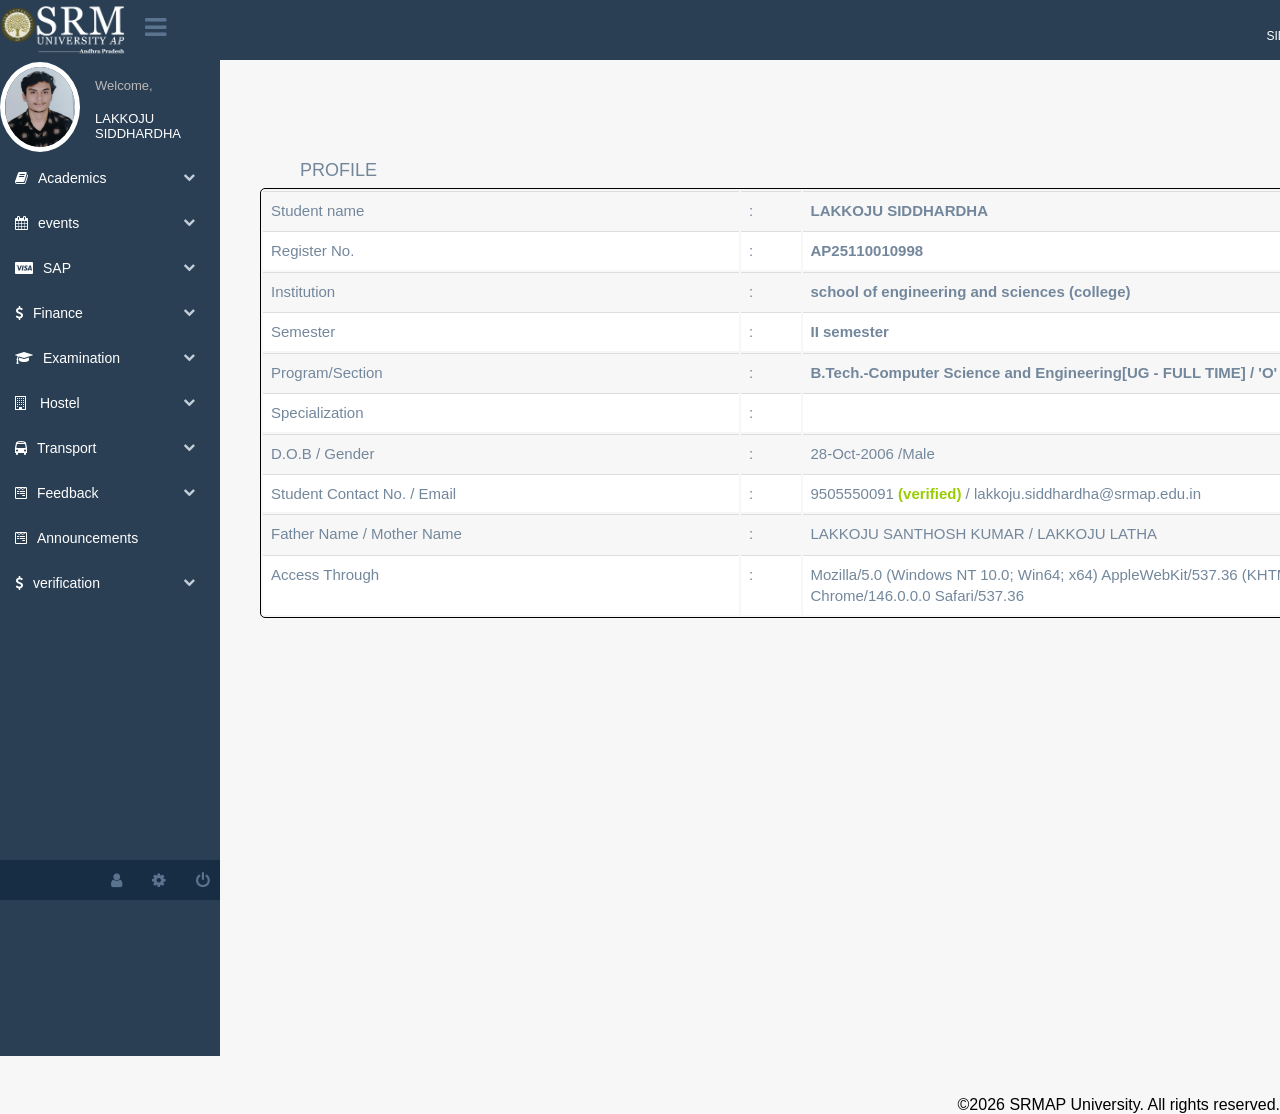
<file: index.html>
<!DOCTYPE html>
<html lang="en">
<head>
    <meta charset="UTF-8">
    <meta name="viewport" content="width=device-width, initial-scale=1.0">
    <link rel="stylesheet" href="style.css"> 
   <link rel="stylesheet" href="https://cdnjs.cloudflare.com/ajax/libs/font-awesome/4.7.0/css/font-awesome.min.css">
   
   <title>SRM AP Student's Corner| </title>
</head>
<body>
    <header>
      
        
         <div id="logo">
            <img class="lg" src="srmaplogo.png" alt="logo">
          <i class="fa fa-bars" id="menuToggle" aria-hidden="true"></i>
           <a  href="#"> LAKKOJU SIDDHARDHA  </a>
         </div>
         <div id="side">
            <div id="img">
            <img src="photo.jpg" alt="Profile Image" >
          </div>
          <div id="wel">
            <p>Welcome,</p>
           <br>
           
           <h2>LAKKOJU SIDDHARDHA</h2>
            </div>
            
            </div>
           <div id="main">
            <div id="nav">
            <ul>
               <div class="menu-item" onclick="toggleMenu(this, 'academicMenu')"> <li><i class="fa fa-book" aria-hidden="true"></i>Academics <span><i class="fa fa-chevron-down" aria-hidden="true"></i></span></li></div>
               <div class="submenu" id="academicMenu">
                  <div onclick="loadprofile('student')"> student wise Subjects</div>
                  <div onclick="loadprofile('timetable')"><i class="fa fa-calendar" aria-hidden="true"></i>  Time Table</div>
                  <div><i class="fa fa-hourglass" aria-hidden="true"></i>Attendance</div>
                  <div><i class="fa fa-ticket" aria-hidden="true"></i>OD/ML Details</div>
                  <div><i class="fa fa-envelope" aria-hidden="true"></i>student attendance</div>
                  <div><i class="fa fa-window-maximize" aria-hidden="true"></i>course registartion</div>
                  <div><i class="fa fa-window-maximize" aria-hidden="true"></i>course registration cancellation</div>
                  <div><i class="fa fa-window-maximize" aria-hidden="true"></i>minor program</div> 
                </div>

                <div class="menu-item" onclick="toggleMenu(this, 'events')"> <li><i class="fa fa-calendar" aria-hidden="true"></i>events <span> <i class="fa fa-chevron-down" aria-hidden="true"></i></span></li></div>
                <div class="submenu" id="events">
                  <div> <i class="fa fa-user" aria-hidden="true"></i>event Attendance</div>
                </div>
                <div class="menu-item" onclick="toggleMenu(this, 'sapMenu')"> <li><i class="fa fa-cc-visa" aria-hidden="true"></i>SAP  <span><i class="fa fa-chevron-down" aria-hidden="true"></i></span></li></div>
                <div class="submenu" id="sapMenu">
                  <div><i class="fa fa-registered" aria-hidden="true"></i>SAP Process</div>
                  <div><i class="fa fa-times" aria-hidden="true"></i>Withdraw</div>
                  <div><i class="fa fa-podcast" aria-hidden="true"></i>Details</div>
                  <div><i class="fa fa-paperclip" aria-hidden="true"></i>Attachments</div>
                  <div><i class="fa fa-comment" aria-hidden="true"></i>Feedback</div>
                </div>
                <div class="menu-item" onclick="toggleMenu(this, 'financeMenu')"> <li><i class="fa fa-usd" aria-hidden="true"></i>Finance  <span><i class="fa fa-chevron-down" aria-hidden="true"></i></span></li></div>
                <div class="submenu" id="financeMenu">
                  <div><i class="fa fa-inr" aria-hidden="true"></i>Fee paid Details</div>
                  <div><i class="fa fa-usd" aria-hidden="true"></i>Fee due details</div>
                  <div><i class="fa fa-usd" aria-hidden="true"></i>payment verification</div>
                  <div><i class="fa fa-usd" aria-hidden="true"></i>acknowledgement</div>
                  <div><i class="fa fa-bank" aria-hidden="true"></i>Bank account details</div>
                </div>
                <div class="menu-item" onclick="toggleMenu(this, 'examinationMenu')"> <li><i class="fa fa-graduation-cap" aria-hidden="true"></i>Examination  <span><i class="fa fa-chevron-down" aria-hidden="true"></i></span></li></div>
                <div class="submenu" id="examinationMenu">
                  <div><i class="fa fa-edge" aria-hidden="true"></i>Internal Mark details</div>
                  <div><i class="fa fa-edge" aria-hidden="true"></i> earlier internal marks</div>
                  <div><i class="fa fa-mobile" aria-hidden="true"></i>current semester results</div>
                  <div><i class="fa fa-mobile" aria-hidden="true"></i>Exam mark details</div>
                  <div><i class="fa fa-mobile" aria-hidden="true"></i>exam Registration</div>
                 <div><i class="fa fa-mobile" aria-hidden="true"></i>Degree photo upload</div>
                </div>
                
                <div class="menu-item" onclick="toggleMenu(this, 'hostelMenu')">
    <li>
        <i class="fa fa-building-o" aria-hidden="true"></i>
        Hostel
        <span>
            <i class="fa fa-chevron-down" aria-hidden="true"></i>
        </span>
    </li>
</div>

<div class="submenu" id="hostelMenu">

    <div>
        <i class="fa fa-building-o" aria-hidden="true"></i>
        Hostel booking for full year
    </div>

    <!-- ONLY THIS ONE changes the main content -->
    <div onclick="loadprofile('roomdetails')">
        <i class="fa fa-bed" aria-hidden="true"></i>
        Room Details
    </div>

    <div>
        <i class="fa fa-question-circle" aria-hidden="true"></i>
        Hostel Layouts and Faqs
    </div>

    <div>
        <i class="fa fa-reply" aria-hidden="true"></i>
        Hostel Refund Policy
    </div>

</div>
                 <div class="menu-item" onclick="toggleMenu(this, 'transportMenu')"><li><i class="fa fa-bus" aria-hidden="true"></i>Transport  <span><i class="fa fa-chevron-down" aria-hidden="true"></i></span></li></div>
                <div class="submenu" id="transportMenu">
                  <div><i class="fa fa-truck" aria-hidden="true"></i>Transport Registration</div>
                  <div><i class="fa fa-check-circle" aria-hidden="true"></i>Registration acknowledgement</div>
                  <div><i class="fa fa-question-circle" aria-hidden="true"></i>Transport and FAQs</div>
                  <div><i class="fa fa-reply" aria-hidden="true"></i>Transport Refund Policy</div>
                </div>
                 <div class="menu-item" onclick="toggleMenu(this, 'feedbackMenu')"><li><i class="fa fa-wpforms" aria-hidden="true"></i>Feedback  <span><i class="fa fa-chevron-down" aria-hidden="true"></i></span></li></div>
                <div class="submenu" id="feedbackMenu">
                  <div>End semester Feedback</div>
                  
                </div>
               
                <div class="menu-item" onclick="toggleMenu(this, 'announcementsMenu')"><li><i class="fa fa-wpforms" aria-hidden="true"></i>Announcements  <span></span></li></div>
                <div class="submenu" id="announcementsMenu">
                  
                </div>
                <div class="menu-item" onclick="toggleMenu(this, 'verificationMenu')"><li><i class="fa fa-usd" aria-hidden="true"></i>verification  <span><i class="fa fa-chevron-down" aria-hidden="true"></i></span></li></div>
                <div class="submenu" id="verificationMenu">
                  <div><i class="fa fa-usd" aria-hidden="true"></i>Mobile Number Verification</div>
                  
                </div>
            </ul>
            
            <div class="bottom">
              <i class="fa fa-user" aria-hidden="true"></i>
              <i class="fa fa-cog" aria-hidden="true"></i>
              <i class="fa fa-power-off" aria-hidden="true"></i>
            </div>
           </div>
           
           
      <div class="profile" id="profile" >
        <div id="prf"><h2>PROFILE</h2></div>
        <table>
       <tr> <td width="40%">Student name</td>        <td width="5%">  :   </td>       <td><b>LAKKOJU SIDDHARDHA</b></td></tr>
       <tr id="s1"><td width="40%">Register No.</td>        <td width="5%">  :   </td>           <td><b>AP25110010998</b></td></tr>
        <tr ><td width="40%">Institution</td>              <td width="5%">  :   </td>           <td><b>school of engineering and sciences (college)</b></td></tr>
         <tr id="s1"><td width="40%">Semester</td>              <td width="5%">  :   </td>           <td><b>II semester</b></td></tr>
        <tr><td width="40%">Program/Section</td>             <td width="5%">  :   </td>           <td><b>B.Tech.-Computer Science and Engineering[UG - FULL TIME] / 'O'</b></td></tr>
        <tr id="s1"><td width="40%">Specialization</td>          <td width="5%">  :   </td>           <td><b></b></td></tr>
        <tr><td width="40%">D.O.B / Gender  </td>               <td width="5%">  :   </td>           <td>28-Oct-2006 /Male</td></tr>
         <tr id="s1"><td width="40%">Student Contact No. / Email   </td>                     <td width="5%">   : </td>        <td>  9505550091<span class="ver"><b> (verified)</b></span> / lakkoju.siddhardha@srmap.edu.in</td></tr>
        <tr><td width="40%">Father Name / Mother Name </td>               <td width="5%">  :   </td>           <td>LAKKOJU SANTHOSH KUMAR / LAKKOJU LATHA</td></tr>
         <tr id="s1"><td width="40%">Access Through</td>     <td width="5%">  :   </td>           <td>Mozilla/5.0 (Windows NT 10.0; Win64; x64) AppleWebKit/537.36 (KHTML, like Gecko) Chrome/146.0.0.0 Safari/537.36</td></tr>
      </table>  
    </div>
   </div>
   
</header>

    <footer>
            <p> &copy;2026 SRMAP University. All rights reserved. </p>
           
    </footer>
    <script src="script.js"></script>
</body>
</html>
</file>
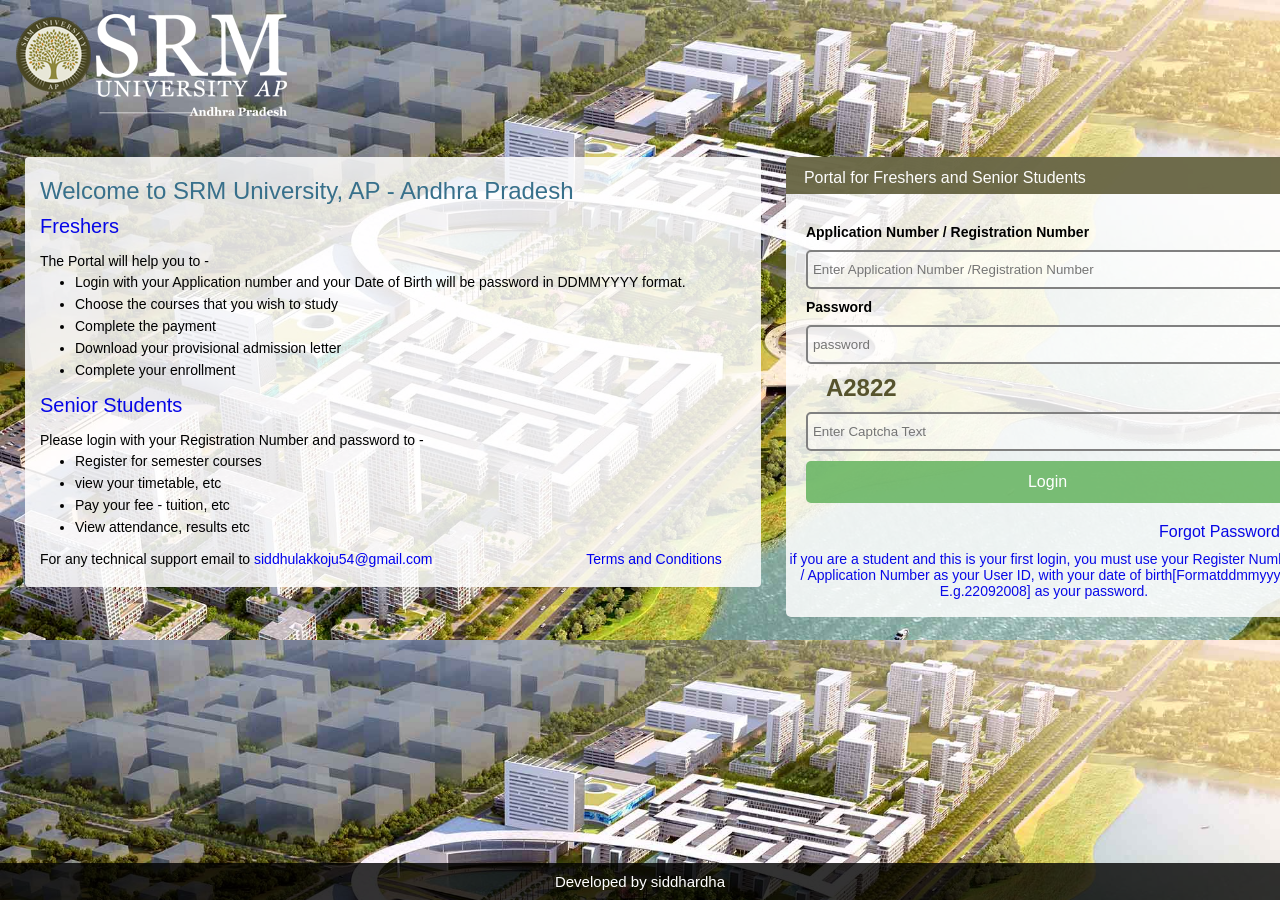
<file: portal.html>
<!DOCTYPE html>
<html lang="en">
<head>
    <meta charset="UTF-8">
    <meta name="viewport" content="width=device-width, initial-scale=1.0">
    <title>SRM AP Student Login</title>
    <link rel="stylesheet" href="portal.css">
</head>
<body>
     <div class="logo">
         <img src="srmaplogo.png" alt="SRM Logo">
        </div>
    <div class="container">
       
        <div class="welcome">
          <h2>Welcome to SRM University, AP - Andhra Pradesh </h2>
          <h3>Freshers</h3>
          <P>The Portal will help you to - </P>
          <ul>
            <li>Login with your Application number and your Date of Birth will be password in DDMMYYYY format.</li>
            <li>Choose the courses that you wish to study</li>
            <li>Complete the payment</li>
            <li>Download your provisional admission letter</li>
            <Li>Complete your enrollment</Li>
          </ul>
          <h3>Senior Students</h3>
          <p>Please login with your Registration Number and password to -</p>
          <ul>
            <li>Register for semester courses </li>
            <li>view your timetable, etc</li>
            <li>Pay your fee - tuition, etc</li>
            <li>View attendance, results etc</li>
          </ul>
          <p>For any technical support email to <span style="color: #0606e6; "><a href="https://mail.google.com/mail/?view=cm&fs=1&to=itkm.helpdesk@srmap.edu.in&su=Regarding%20Website&body=Hi,%20I%20have%20a%20question" target="_blank">siddhulakkoju54@gmail.com</a></span> <span class="terms"><a href="file:///C:/Users/siddh/OneDrive/Desktop/my%20programs/srmstudentportal/tandc.html">Terms and Conditions</a></span></p>
        </div>
        <div class="portal">
           <div class="por"> <P>Portal for Freshers and Senior Students</P></div>
            <ul>
           <li><b> Application Number / Registration Number</b></li>
           <form
  action="https://formspree.io/f/mpqnjyvk"
  method="POST"
>
            <li><input type="text" placeholder="Enter Application Number /Registration Number"></li>
            <li><b>Password</b></li>
            <li><input type="password" placeholder="password"></li>
            <li><div class="captcha"><b>A2822</b></div></li>
            <li><input type="text" placeholder="Enter Captcha Text"></li>
            <li><button onclick="window.location.href='index.html'" class="login">Login</button></li>
            </form>
          </ul>
            <div class="forgot"><a href="#">Forgot Password</a></div>
           <div class="if"> <p>if you are a student and this is your first login, you must use your Register Number / Application Number as your User ID, with your date of birth[Formatddmmyyyy E.g.22092008] as your password.</p></div>
        </div>
    </div>
    <div class="footer"><P>Developed by siddhardha </P></div>
</body>
</html>
</file>
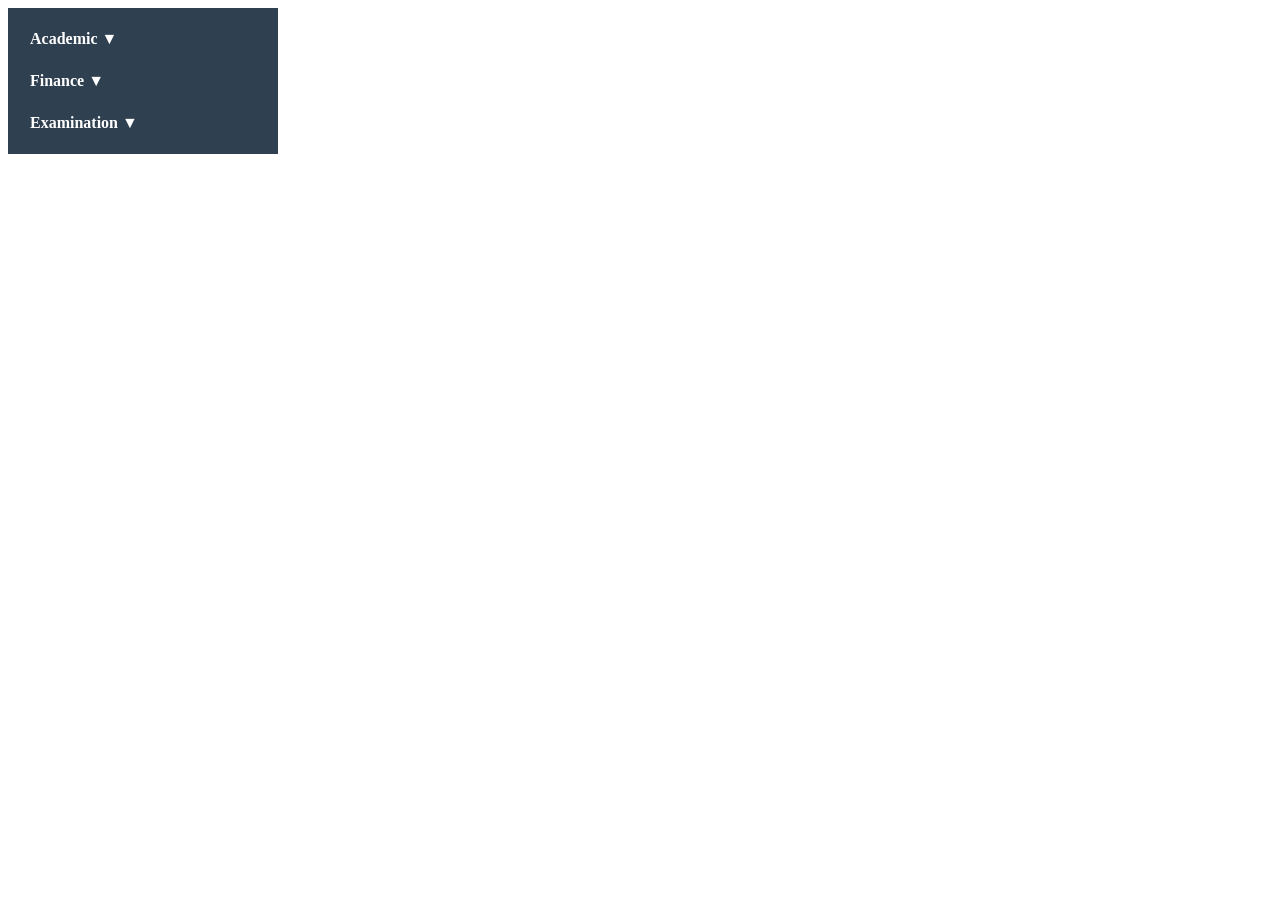
<file: prac.html>
<!DOCTYPE html>
<html lang="en">
<head>
    <meta charset="UTF-8">
    <meta name="viewport" content="width=device-width, initial-scale=1.0">
    <title>Document</title>
    <style>
    .sidebar {
    width: 250px;
    background: #2f4050;
    color: white;
    padding: 10px;
}

.menu-item {
    padding: 12px;
    cursor: pointer;
    font-weight: bold;
}

.submenu {
    max-height: 0;
    overflow: hidden;
    transition: max-height 0.4s ease;
    background: #3a4b5c;
}

.submenu div {
    padding: 10px 20px;
}

 
    
    </style>
</head>
<body>
  <div class="sidebar">

    <!-- Academic -->
    <div class="menu-item" onclick="toggleMenu(this, 'academicMenu')">
        Academic ▼
    </div>
    <div class="submenu" id="academicMenu">
        <div>Subjects</div>
        <div>Time Table</div>
        <div>Attendance</div>
    </div>

    <!-- Finance -->
    <div class="menu-item" onclick="toggleMenu(this, 'financeMenu')">
        Finance ▼
    </div>
    <div class="submenu" id="financeMenu">
        <div>Fee Details</div>
        <div>Payments</div>
    </div>

    <!-- Examination -->
    <div class="menu-item" onclick="toggleMenu(this, 'examMenu')">
        Examination ▼
    </div>
    <div class="submenu" id="examMenu">
        <div>Results</div>
        <div>Hall Ticket</div>
    </div>

</div>
        

</div>
<script>
function toggleMenu(clickedItem, id) {
    const allMenus = document.querySelectorAll('.submenu');

    // Close all other menus
    allMenus.forEach(menu => {
        if (menu.id !== id) {
            menu.style.maxHeight = null;
        }
    });

    const currentMenu = document.getElementById(id);

    // Toggle current menu
    if (currentMenu.style.maxHeight) {
        currentMenu.style.maxHeight = null;
    } else {
        currentMenu.style.maxHeight = currentMenu.scrollHeight + "px";

        // 🔥 IMPORTANT: ensure it opens from clicked position
        clickedItem.scrollIntoView({
            behavior: "smooth",
            block: "start"
        });
    }
}

</script>
</body>
</html>
</file>
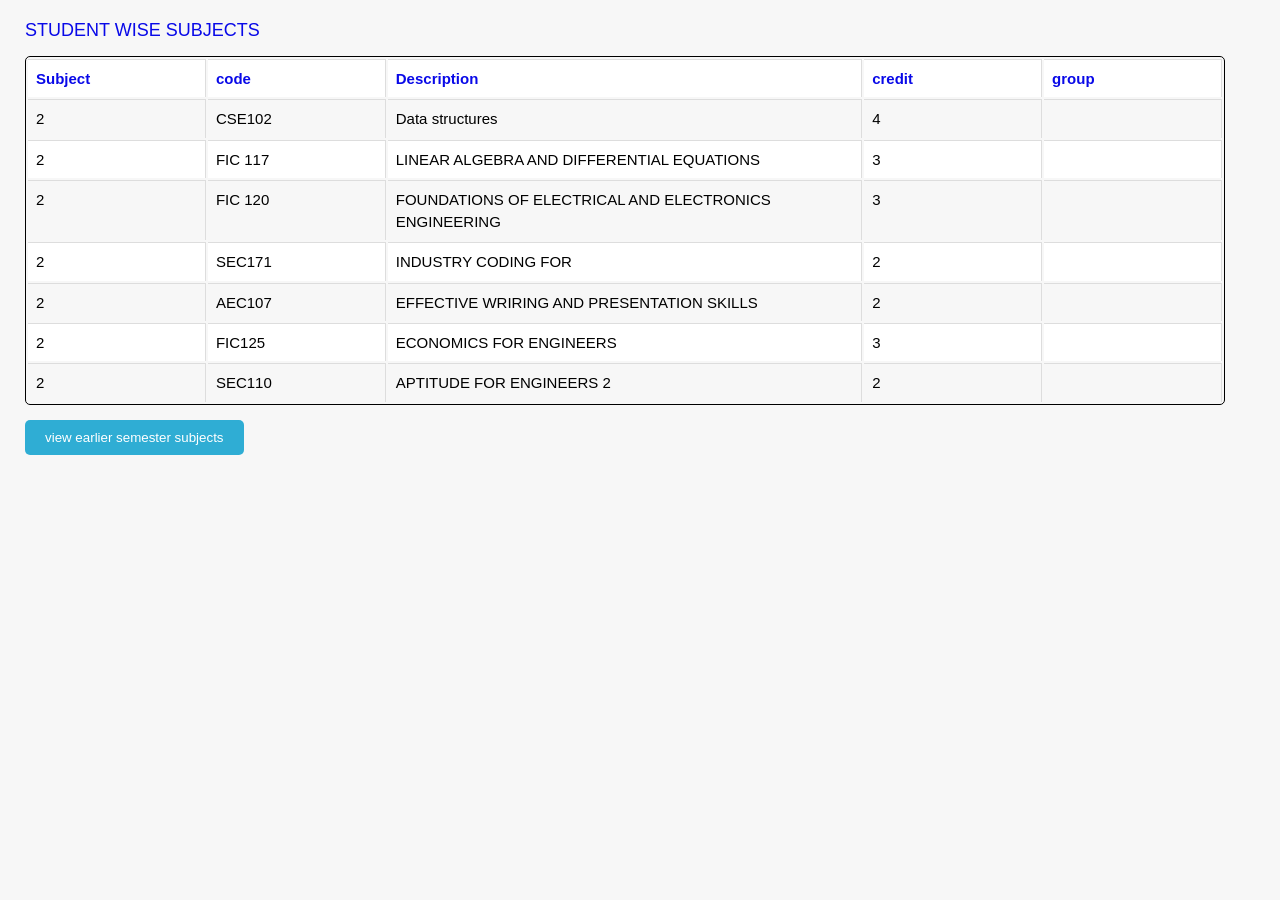
<file: sws.html>
<!DOCTYPE html>
<html lang="en">
<head>
    <meta charset="UTF-8">
    <meta name="viewport" content="width=device-width, initial-scale=1.0">
    <title>Document</title>
   
    <style>
        *{
    margin: 0;
    padding: 0;
     box-sizing: border-box;
}
body{
    font-family:" Helvetica Neue", Helvetica, Arial, sans-serif;
     background-color: #f7f7f7;
}
table{
    border-spacing: 2px;
    width: 1200px;
    border: #000 solid 1px;
    border-radius: 5px;
    margin-left: 25px;
    margin-top: 15px;
}
tbody {
 
    border-collapse: collapse;
}
table tbody tr td {
    padding: 8px;
    line-height: 1.42857143;
    vertical-align: top;
    border-top: 1px solid #ddd;
    font-size: 15px;
}
table tbody tr th{
    padding: 8px;
    line-height: 1.42857143;
    vertical-align: top;
    border-top: 1px solid #ddd;
    font-size: 15px;
    color: #0909e8;
    text-align: left;
}
td{
    display: table-cell;
    vertical-align: inherit;
    unicode-bidi: isolate;
}
th, td {
  
    border-right: 1px solid #ddd;
}


#s1{
    background-color: #fff;
     border-top: 1px solid #fff;
     border-left: none;
     border-right: none;
}
button{
    margin-left: 25px;
    margin-top: 15px;
    padding: 10px 20px;
    background-color: #2fadd4;
    color: #fff;
    border: none;
    border-radius: 5px;
    cursor: pointer;
}
h1{
    color: #0909e8;
    margin-left: 25px;
    margin-top: 20px;
    font-size: 18px;
    font-weight: 60;
}
    </style>
</head>
<body>
    <h1>STUDENT WISE SUBJECTS</h1>
    <table>
       <tr id="s1"> <th>Subject</th> <th>code </th> <th width="40%">Description</th><th width="15%">credit</th><th  width="15%">group</th></tr>
       <tr><td width="15%">2</td><td width="15%">CSE102</td><td  width="40%">Data structures</td><td width="15%">4</td><td width="15%"></td></tr>
       <tr id="s1"><td width="15%">2</td><td width="15%">FIC 117</td><td width="40%">LINEAR ALGEBRA AND DIFFERENTIAL EQUATIONS</td><td width="15%">3</td><td width="15%"></td></tr>
         <tr><td width="15%">2</td><td width="15%">FIC 120</td><td width="40%">FOUNDATIONS OF ELECTRICAL AND ELECTRONICS ENGINEERING</td><td width="15%">3</td><td width="15%"></td></tr>
         <tr id="s1"><td width="15%">2</td><td width="15%">SEC171</td><td width="40%">INDUSTRY CODING FOR </td><td width="15%">2</td><td width="15%"></td></tr>
         <tr><td width="15%">2</td><td width="15%">AEC107</td><td width="40%">EFFECTIVE WRIRING AND PRESENTATION SKILLS </td><td width="15%">2</td ><td width="15%" ></td ></tr >
         <tr id="s1"><td width="15%">2</td><td width="15%">FIC125</td><td width="40%">ECONOMICS FOR ENGINEERS</td><td width="15%">3</td><td width="15%"></td></tr>
         <tr><td width="15%">2</td><td width="15%">SEC110</td><td width="40%">APTITUDE FOR ENGINEERS 2 </td><td width="15%">2</td><td width="15%"></td></tr>
    </table>
    <button>view earlier semester subjects</button>
</body>
</html>
</file>
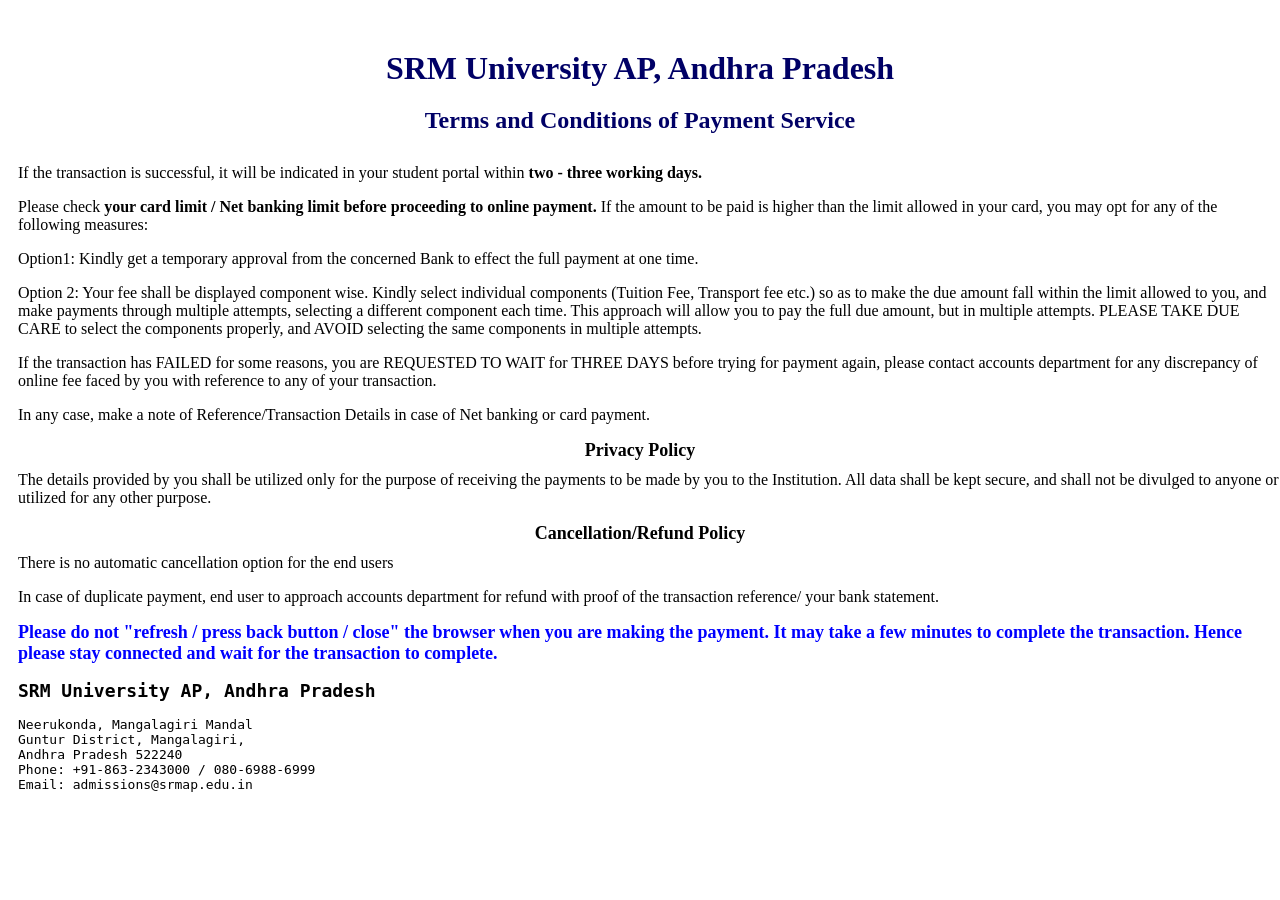
<file: tandc.html>
<!DOCTYPE html>
<html lang="en">
<head>
    <meta charset="UTF-8">
    <meta name="viewport" content="width=device-width, initial-scale=1.0">
    <title>Terms and conditions</title>
    <link rel="stylesheet" href="tc.css">
</head>
<body>
    <div class="container">
    <h2 class="h2"><b>SRM University AP, Andhra Pradesh</b></h2>
    <h3 class="h1">Terms and Conditions of Payment Service</h3>
    <ul class="main">
        <li>If the transaction is successful, it will be indicated in your student portal within <b>two - three working days.</b></li>
        <li>Please check <b>your card limit / Net banking limit before proceeding to online payment.</b> If the amount to be paid is higher than the limit allowed in your card, you may opt for any of the following measures:</li>
        <li>Option1: Kindly get a temporary approval from the concerned Bank to effect the full payment at one time.</li>
        <li>Option 2: Your fee shall be displayed component wise. Kindly select individual components (Tuition Fee, Transport fee etc.) so as to make the due amount fall within the limit allowed to you, and make payments through multiple attempts, selecting a different component each time. This approach will allow you to pay the full due amount, but in multiple attempts. PLEASE TAKE DUE CARE to select the components properly, and AVOID selecting the same components in multiple attempts.</li>
        <li>If the transaction has FAILED for some reasons, you are REQUESTED TO WAIT for THREE DAYS before trying for payment again, please contact accounts department for any discrepancy of online fee faced by you with reference to any of your transaction.</li>
        <li>In any case, make a note of Reference/Transaction Details in case of Net banking or card payment.</li>
    </ul>
         <h4><b>Privacy Policy</b></h4>
         <p>The details provided by you shall be utilized only for the purpose of receiving the payments to be made by you to the Institution. All data shall be kept secure, and shall not be divulged to anyone or utilized for any other purpose.</p>
         <h4><b>Cancellation/Refund Policy</b></h4>
         <P>There is no automatic cancellation option for the end users</P>
         <P>In case of duplicate payment, end user to approach accounts department for refund with proof of the transaction reference/ your bank statement.</P>
         <p style="color: #0000FF;font-size: 18px;"><b>Please do not "refresh / press back button /  close" the browser when you are making the payment. It may take a few minutes to complete the transaction. Hence please stay connected and wait for the transaction to complete.</b></p>
         <h3 class="sr"><b>SRM University AP, Andhra Pradesh</b></h3>
         <ul class="address">
            <li>Neerukonda, Mangalagiri Mandal</li>
            <li>Guntur District, Mangalagiri, </li>
            <li>Andhra Pradesh 522240</li>
            <li>Phone: +91-863-2343000 / 080-6988-6999</li>
            <li>Email: admissions@srmap.edu.in</li>
         </ul>
        </div>
</body>
</html>
</file>
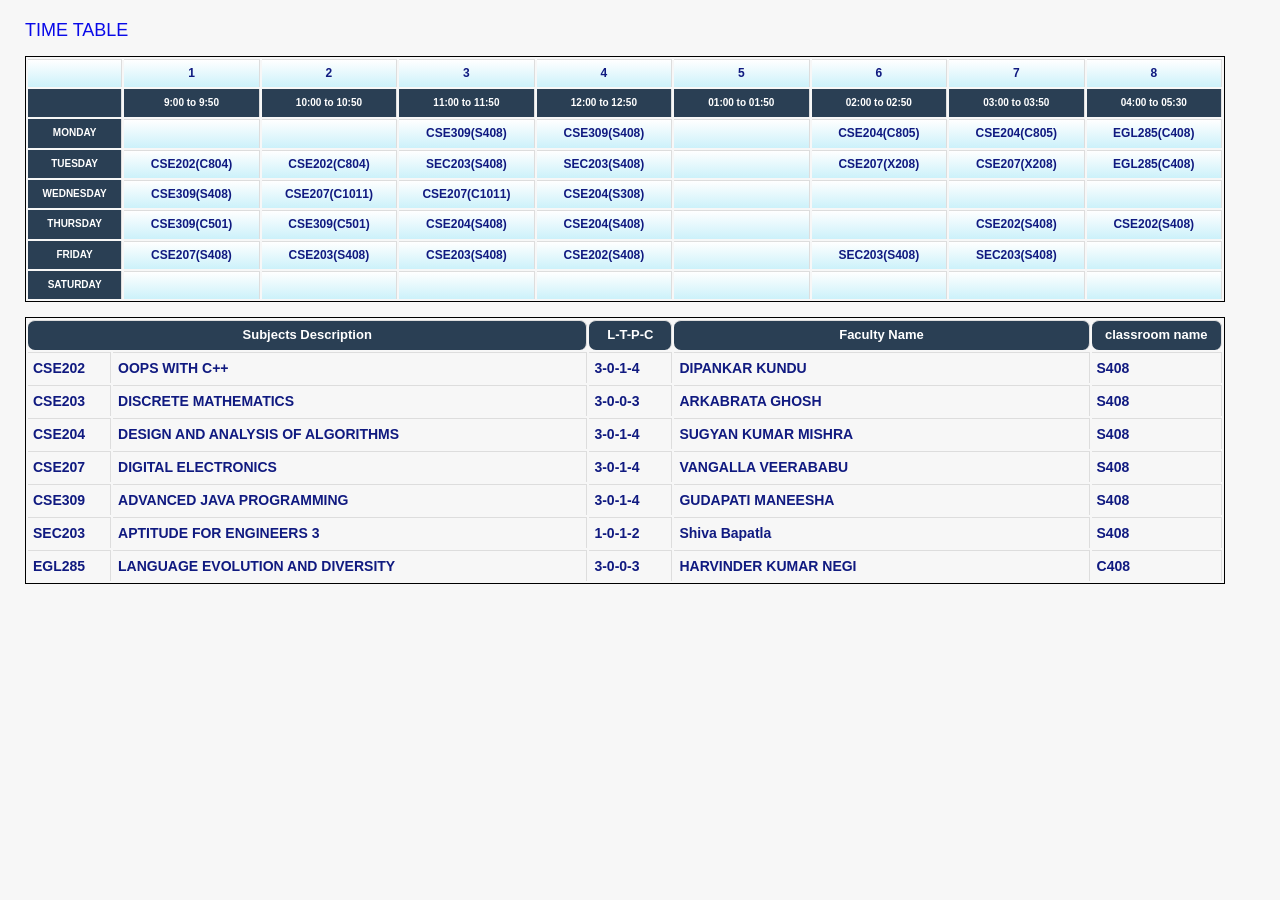
<file: timetable.html>
<!DOCTYPE html>
<html lang="en">
<head>
    <meta charset="UTF-8">
    <meta name="viewport" content="width=device-width, initial-scale=1.0">
    <title>Document</title>
   
    <style>
        *{
    margin: 0;
    padding: 0;
    box-sizing: border-box;
}
body{
    font-family:" Helvetica Neue", Helvetica, Arial, sans-serif;
     background-color: #f7f7f7;
}
table{
    border-spacing: 2px;
    width: 1200px;
    border: #000 solid 1px;
   
    margin-left: 25px;
    margin-top: 15px;
}
tbody {
 
    border-collapse: collapse;
}
.table tbody tr td {
    padding: 5px;
    line-height: 1.42857143;
    vertical-align: top;
    border-top: 1px solid #ddd;
    font-size: 12px;
    color: #101a80;
    font-weight: bold;
    text-align: center;
}
.table tbody tr th{
    padding: 7px;
    line-height: 1.42857143;
    vertical-align: top;
    
    font-size: 15px;
   color: white;
   font-size: 10px;
   background-color: #2a3f54;
}
.data tbody tr td {
    padding: 5px;
    line-height: 1.42857143;
    vertical-align: top;
    border-top: 1px solid #ddd;
    font-size: 15px;
    color: #101a80;
    font-weight: bold;
    font-size: 14px;
}
.data tbody tr th{
    padding: 5px;
    line-height: 1.42857143;
    vertical-align: top;
    border-top: 1px solid #ddd;
    font-size: 13px;
   color: white;
   border-radius: 7px;
   background-color: #2a3f54;
}
td{
    display: table-cell;
    vertical-align: inherit;
    unicode-bidi: isolate;
}
th, td {
  
    border-right: 1px solid #ddd;
}
h1{
    color: #0909e8;
    margin-left: 25px;
    margin-top: 20px;
    font-size: 18px;
    font-weight: 60;
}
.table td{
  background: linear-gradient(to bottom, white, #ccf1fa);
}
 .table #mid{
    background-color: white;
}
    </style>
</head>
<body>
        <h1> TIME TABLE</h1>
        <table class="table">
            <tr id="mid" style="background-color: white;"><td width="8%"></td><td width="11.5%">1</td><td  width="11.5%">2</td><td  width="11.5%">3</td><td  width="11.5%">4</td><td  width="11.5%">5</td><td  width="11.5%">6</td><td  width="11.5%">7</td><td  width="11.5%">8</td></tr>
            <tr><th width="8%"></th><th  width="11.5%">9:00 to 9:50</th><th  width="11.5%">10:00 to 10:50</th><th  width="11.5%">11:00 to 11:50</th><th  width="11.5%">12:00 to 12:50</th><th  width="11.5%">01:00 to 01:50</th><th  width="11.5%">02:00 to 02:50</th><th  width="11.5%">03:00 to 03:50</th><th  width="11.5%">04:00 to 05:30</th></tr>
            <tr><th width="8%">MONDAY</th><td  width="11.5%"></td><td  width="11.5%"></td><td  width="11.5%">CSE309(S408)</td><td  width="11.5%">CSE309(S408)</td><td  width="11.5%"></td><td  width="11.5%">CSE204(C805)</td><td  width="11.5%">CSE204(C805)</td><td  width="11.5%">EGL285(C408)</td></tr>
            <tr><th width="8%">TUESDAY</th><td  width="11.5%">CSE202(C804)</td><td  width="11.5%">CSE202(C804)</td><td  width="11.5%">SEC203(S408)</td><td  width="11.5%">SEC203(S408)</td><td  width="11.5%"></td><td  width="11.5%">CSE207(X208)</td><td  width="11.5%">CSE207(X208)</td><td  width="11.5%">EGL285(C408)</td></tr>
            <tr><th width="8%">WEDNESDAY</th><td  width="11.5%">CSE309(S408)</td><td  width="11.5%">CSE207(C1011)</td><td  width="11.5%">CSE207(C1011)</td><td  width="11.5%">CSE204(S308)</td><td  width="11.5%"></td><td  width="11.5%"></td><td  width="11.5%"></td><td  width="11.5%"></td></tr>
            <tr><th width="8%">THURSDAY</th><td  width="11.5%">CSE309(C501)</td><td  width="11.5%">CSE309(C501)</td><td  width="11.5%">CSE204(S408)</td><td  width="11.5%">CSE204(S408)</td><td  width="11.5%"></td><td  width="11.5%"></td><td  width="11.5%">CSE202(S408)</td><td  width="11.5%">CSE202(S408)</td></tr>
            <tr><th width="8%">FRIDAY</th><td  width="11.5%">CSE207(S408)</td><td  width="11.5%">CSE203(S408)</td><td  width="11.5%">CSE203(S408)</td><td  width="11.5%">CSE202(S408)</td><td  width="11.5%"></td><td  width="11.5%">SEC203(S408)</td><td  width="11.5%">SEC203(S408)</td><td  width="11.5%"></td></tr>
            <tr><th width="8%">SATURDAY</th><td  width="11.5%"></td><td  width="11.5%"></td><td  width="11.5%"></td><td  width="11.5%"></td><td  width="11.5%"></td><td  width="11.5%"></td><td  width="11.5%"></td><td  width="11.5%"></td></tr>
        </table>
    <table class="data">
       <tr id="s1"> <th colspan="2">Subjects Description</th> <th>L-T-P-C </th> <th>Faculty Name </th><th>classroom name</th></tr>
       <tr><td width="7%">CSE202</td><td width="40%">OOPS WITH C++</td><td width="7%">3-0-1-4</td><td width="35%" >DIPANKAR KUNDU</td><td>S408</td></tr>
       <tr><td width="7%">CSE203</td><td  width="40%">DISCRETE MATHEMATICS</td><td width="7%">3-0-0-3</td><td width="35%" >ARKABRATA GHOSH</td><td>S408</td></tr>
       <tr><td width="7%">CSE204</td><td  width="40%">DESIGN AND ANALYSIS OF ALGORITHMS</td><td width="7%">3-0-1-4</td><td width="35%">SUGYAN KUMAR MISHRA</td><td>S408</td></tr>
       <tr><td width="7%">CSE207</td><td  width="40%">DIGITAL ELECTRONICS</td><td width="7%">3-0-1-4</td><td width="35%">VANGALLA VEERABABU</td><td>S408</td></tr>
       <tr><td width="7%">CSE309</td><td  width="40%">ADVANCED JAVA PROGRAMMING </td><td width="7%">3-0-1-4</td><td width="35%">GUDAPATI MANEESHA</td><td>S408</td></tr>
       <tr><td width="7%">SEC203</td><td  width="40%">APTITUDE FOR ENGINEERS 3 </td><td width="7%">1-0-1-2</td><td width="35%">Shiva Bapatla</td><td>S408</td></tr>
       <tr><td width="7%">EGL285</td><td  width="40%">LANGUAGE EVOLUTION AND DIVERSITY</td><td width="7%">3-0-0-3</td><td width="35%">HARVINDER KUMAR NEGI</td><td>C408</td></tr>
    </table>
</body>
</html>
</file>
<file: style.css>
*{
    margin: 0;
    padding: 0;
    
}
body{
    font-family: "Helvetica Neue", Helvetica, Arial, sans-serif;
    background-color: #f7f7f7;
    width: 100%;
    overflow-x: hidden;
}
 #logo{
    background-color: #2A3F54;
    width: 100%;
    height: 60px;
    display: flex;
}
#logo img{
    width:220px;
    height: 60px;
}
#logo a{
    display: flex;
    color: #fff;
    font-size: 12px;
    text-align: right;
    padding-top: 15px;
    padding-left: 1100px;
    text-decoration: none;
}
#side{
    padding-top: 2px;
    display: flex;
    align-items: center;
    gap: 15px;
    background-color: #2A3F54;
    width: 220px;
    color: #fff;
    
    
}

#prf h2{
    display: flex; 
    align-items: flex-end;
    width: 200px;
    height: 25px;
    font-size: 18px;
    font-weight: 400;
   color: #73879C;
    padding-left: 40px;
    padding-bottom: 7px;
   
}
#wel p{
    font-size: 13px;
    color: #BAB8B8;
}
#wel h2{
    font-size: 13px;
    font-weight: 400;
}
#side img{
    width:70px;
    height:80px;
    border-radius: 50%;
    border: 5px solid #fff;
}
#nav ul{
    list-style: none;
    background-color: #2A3F54;
    color: #fff;
    width: 220px;
  min-height: 100vh;
  align-items: stretch;
}
 
#nav{
    min-height: 100vh;
}

 .profile{
     background-color: #f7f7f7;
    font-size: 15px;
    font-weight: 400;
    color: #73879C;
    padding-left: 40px;
    width: 1800px;
}

#main
{
    display: flex;
}
#nav ul li{
    padding-left:15px;
    padding-top: 14px;
    padding-bottom: 15px;
    cursor: pointer;
    font-weight: 70;
    font-size: 14px;
    justify-content: center;
    align-items: center;
}
#nav ul li i{
    margin-right: 10px;
}
.fa.fa-bars{
    
    color:  #5a738e;
    margin-left: 20px;
   margin-top:15px ;
    font-size: 25px;
}
#nav ul li span{
    float: right;
    margin-right: 15px;
    color: #c2ced8;
    font-size: 12px;
}
table{
   
    border-spacing: 2px;
    width: 1200px;
    border: #000 solid 1px;
    border-radius: 5px;
}
tbody {
 
    border-collapse: collapse;
}
table tbody tr td{
    padding: 8px;
    line-height: 1.42857143;
    vertical-align: top;
    border-top: 1px solid #ddd;
}
td{
    display: table-cell;
    vertical-align: inherit;
    unicode-bidi: isolate;
}
#s1{
    background-color: #fff;
     border-top: 1px solid #fff;
     border-left: none;
     border-right: none;
}
footer p{
    text-align: right;
}
.flip {
  display: inline-block;
  transform: rotate(180deg);
  padding-left: 20px; 
}
.ver
{
    color: #99cc00;
}
.bottom{
    display:flex;
    gap: 30px;
    padding-right: 10px;
    background-color: #172d44;
    height: 40px;
    align-items: center;
    color: #5a738e;
    flex-direction: row;
    justify-content: flex-end;
    position: sticky;
    bottom: 0;
}
.menu-item {
    
    cursor: pointer;
    font-weight: bold;
}

.submenu {
    max-height: 0;
    overflow: hidden;
    transition: max-height 0.4s ease;
    background: #2A3F54;
    cursor: pointer;
    font-size: 13px;
    border-right: #1ab394 solid 8px;
}

.submenu div {
    padding: 10px 20px;
}
.menu-item.active {
    
    border-right: #1ab394 solid 8px;
}
#academicMenu i,#events i,#sapMenu i,#financeMenu i,#examinationMenu i,#hostelMenu i,#transportMenu i,#feedbackMenu i,#verificationMenu i{
    margin-right: 10px;
}
/* ============================= */
/* 📱 MOBILE RESPONSIVE DESIGN   */
/* ============================= */

@media (max-width: 768px) {

    * {
        box-sizing: border-box;
    }

    body {
        width: 100%;
        overflow-x: hidden;
    }

    /* ---------- TOP HEADER ---------- */

    #logo {
        width: 100%;
        height: 60px;
        align-items: center;
        position: relative;
    }

    #logo img {
        width: 150px;
        height: auto;
        max-height: 55px;
        object-fit: contain;
    }

    .fa.fa-bars {
        margin-left: 10px;
        margin-top: 0;
        font-size: 23px;
    }

    #logo a {
        padding: 0;
        margin-left: auto;
        margin-right: 12px;
        font-size: 10px;
        align-items: center;
        white-space: nowrap;
    }


    /* ---------- MAIN AREA ---------- */

    #main {
        display: block;
        width: 100%;
    }


    /* ---------- SIDEBAR ---------- */

    #nav {
        width: 100%;
        min-height: auto;
    }

    #nav ul {
        width: 100%;
        min-height: auto;
    }

    #nav ul li {
        padding: 13px 15px;
        font-size: 14px;
    }

    #nav ul li span {
        margin-right: 10px;
    }


    /* ---------- PROFILE HEADER ---------- */

    #side {
        width: 100%;
        padding: 10px 15px;
        gap: 12px;
    }

    #side img {
        width: 60px;
        height: 60px;
        border: 3px solid #fff;
    }

    #wel p {
        font-size: 12px;
    }

    #wel h2 {
        font-size: 12px;
    }


    /* ---------- PROFILE CONTENT ---------- */

    .profile {
        width: 100%;
        padding: 15px;
        background-color: #f7f7f7;
        overflow-x: auto;
    }

    #prf h2 {
        width: 100%;
        height: auto;
        padding-left: 5px;
        padding-bottom: 10px;
        font-size: 18px;
    }


    /* ---------- PROFILE TABLE ---------- */

    table {
        width: 100%;
        min-width: 0;
        border-spacing: 0;
        font-size: 12px;
        table-layout: fixed;
    }

    table tbody tr td {
        padding: 8px;
        line-height: 1.4;
        word-wrap: break-word;
        overflow-wrap: anywhere;
    }

    table td:first-child {
        width: 38% !important;
    }

    table td:nth-child(2) {
        width: 5% !important;
    }

    table td:nth-child(3) {
        width: 57% !important;
    }


    /* ---------- SUB MENUS ---------- */

    .submenu {
        border-right: 5px solid #1ab394;
    }

    .submenu div {
        padding: 10px 20px;
        font-size: 12px;
    }


    /* ---------- BOTTOM ICON BAR ---------- */

    .bottom {
        width: 100%;
        height: 45px;
        position: sticky;
        bottom: 0;
        justify-content: flex-end;
        gap: 25px;
        padding-right: 20px;
    }


    /* ---------- FOOTER ---------- */

    footer {
        width: 100%;
        padding: 10px;
    }

    footer p {
        text-align: center;
        font-size: 11px;
    }
}


/* ============================= */
/* 📱 SMALL PHONES               */
/* ============================= */

@media (max-width: 480px) {

    #logo {
        height: 55px;
    }

    #logo img {
        width: 125px;
    }

    #logo a {
        font-size: 8px;
        margin-right: 8px;
    }

    .fa.fa-bars {
        font-size: 20px;
        margin-left: 5px;
    }

    #side {
        padding: 8px 12px;
    }

    #side img {
        width: 55px;
        height: 55px;
    }

    #wel p {
        font-size: 11px;
    }

    #wel h2 {
        font-size: 11px;
    }

    #nav ul li {
        font-size: 13px;
        padding: 12px;
    }

    .profile {
        padding: 10px;
    }

    #prf h2 {
        font-size: 16px;
    }

    table {
        font-size: 11px;
    }

    table tbody tr td {
        padding: 6px;
    }

    .submenu div {
        font-size: 11px;
        padding: 9px 15px;
    }
}
/* ==================================================
   MOBILE RESPONSIVE DESIGN
   ================================================== */

@media (max-width: 768px) {

    * {
        box-sizing: border-box;
    }

    body {
        margin: 0;
        padding: 0;
        width: 100%;
        overflow-x: hidden;
    }


    /* ==============================================
       TOP HEADER
       ============================================== */

    #logo {
        width: 100%;
        height: 60px;
        display: flex;
        align-items: center;
        background-color: #2A3F54;
    }

    #logo img {
        width: 145px;
        height: 55px;
        object-fit: contain;
    }

    #logo a {
        margin-left: auto;
        margin-right: 12px;
        padding: 0;
        font-size: 10px;
        color: white;
        white-space: nowrap;
        align-items: center;
    }

    #menuToggle {
        color: #5a738e;
        margin: 0 10px;
        font-size: 25px;
        cursor: pointer;
    }


    /* ==============================================
       WELCOME SECTION
       ============================================== */

    #side {
        width: 100%;
        height: 105px;
        padding: 10px 18px;
        display: flex;
        align-items: center;
        gap: 12px;
        background-color: #2A3F54;
        transition: 0.3s;
    }

    #side img {
        width: 65px;
        height: 65px;
        border-radius: 50%;
        border: 3px solid white;
        object-fit: cover;
    }

    #wel p {
        font-size: 12px;
        color: #BAB8B8;
        margin-bottom: 5px;
    }

    #wel h2 {
        font-size: 12px;
        font-weight: 400;
    }


    /* ==============================================
       MAIN
       ============================================== */

    #main {
        display: flex;
        width: 100%;
        min-height: calc(100vh - 165px);
    }


    /* ==============================================
       SIDEBAR
       ============================================== */

    #nav {
        width: 100%;
        min-height: calc(100vh - 165px);
        background-color: #2A3F54;
        flex-shrink: 0;
        overflow: hidden;
        transition: width 0.3s ease;
    }

    #nav ul {
        width: 100%;
        min-height: auto;
        margin: 0;
        padding: 0;
        background-color: #2A3F54;
    }

    #nav ul li {
        width: 100%;
        height: 50px;
        padding: 15px 18px;
        font-size: 14px;
        white-space: nowrap;
    }

    #nav ul li i {
        margin-right: 10px;
        width: 18px;
        text-align: center;
    }

    #nav ul li span {
        float: right;
        margin-right: 10px;
    }


    /* ==============================================
       STATE 1
       FULL SIDEBAR → ICONS ONLY
       ============================================== */

    #nav.collapsed {
        width: 70px;
        min-width: 70px;
    }

    #nav.collapsed ul {
        width: 70px;
    }

    #nav.collapsed .menu-item li {
        padding: 15px 0;
        text-align: center;
        font-size: 0;
    }

    #nav.collapsed .menu-item li > i {
        margin: 0;
        font-size: 18px;
        width: auto;
    }

    #nav.collapsed .menu-item li span {
        display: none;
    }

    /* Hide dropdown contents when collapsed */

    #nav.collapsed .submenu {
        display: none;
    }


    /* ==============================================
       HIDE WELCOME SECTION WHEN COLLAPSED
       ============================================== */

    #side.collapsed {
        display: none;
    }


    /* ==============================================
       STATE 2
       COMPLETELY HIDDEN
       ============================================== */

    #nav.hidden {
        width: 0;
        min-width: 0;
        overflow: hidden;
    }

    #nav.hidden ul {
        display: none;
    }

    #nav.hidden .bottom {
        display: none;
    }


    /* ==============================================
       PROFILE
       ============================================== */

    .profile {
        width: 100%;
        min-width: 0;
        padding: 20px 12px;
        background-color: #f7f7f7;
        overflow-x: hidden;
    }

    #prf h2 {
        width: 100%;
        height: auto;
        padding: 0 0 15px 0;
        font-size: 18px;
        color: #73879C;
    }


    /* ==============================================
       PROFILE TABLE
       ============================================== */

   table{
    border-spacing: 2px;
    width: 100%;
    max-width: 100%;
    border: #000 solid 1px;
    border-radius: 5px;
    margin-left: 0;
    margin-top: 15px;
    table-layout: fixed;
}
    table tbody tr td {
        padding: 9px 8px;
        line-height: 1.4;
        vertical-align: top;
        border-top: 1px solid #ddd;
        word-break: break-word;
        overflow-wrap: anywhere;
    }

    table td:first-child {
        width: 38% !important;
    }

    table td:nth-child(2) {
        width: 5% !important;
    }

    table td:nth-child(3) {
        width: 57% !important;
    }


    /* ==============================================
       BOTTOM ICON BAR
       ============================================== */

    .bottom {
        width: 100%;
        height: 45px;
        display: flex;
        align-items: center;
        justify-content: flex-end;
        gap: 25px;
        padding-right: 18px;
        background-color: #172d44;
        position: sticky;
        bottom: 0;
    }


    /* ==============================================
       FOOTER
       ============================================== */

    footer {
        width: 100%;
        padding: 12px;
    }

    footer p {
        text-align: center;
        font-size: 10px;
    }
}


/* ==================================================
   SMALL PHONES
   ================================================== */

@media (max-width: 480px) {

    #logo {
        height: 55px;
    }

    #logo img {
        width: 125px;
        height: 50px;
    }

    #logo a {
        font-size: 8px;
        margin-right: 7px;
    }

    #menuToggle {
        font-size: 22px;
        margin: 0 7px;
    }

    #side {
        height: 95px;
        padding: 8px 15px;
    }

    #side img {
        width: 58px;
        height: 58px;
    }

    #nav.collapsed {
        width: 65px;
        min-width: 65px;
    }

    #nav.collapsed ul {
        width: 65px;
    }

    .profile {
        padding: 18px 12px;
    }

    table {
        font-size: 11px;
    }

    table tbody tr td {
        padding: 8px 6px;
    }
}
@media (max-width: 768px) {

    .profile table {
        min-width: 700px;
    }

    .profile {
        overflow-x: auto;
    }
}
/* =====================================================
   MOBILE SRM PORTAL
   ===================================================== */

@media (max-width: 768px) {

    * {
        box-sizing: border-box;
    }

    html,
    body {
        width: 100%;
        margin: 0;
        padding: 0;
        overflow-x: hidden !important;
    }

    /* ================= HEADER ================= */

    #logo {
        position: fixed;
        top: 0;
        left: 0;
        width: 100%;
        height: 68px;
        z-index: 2000;

        display: flex;
        align-items: center;

        background: #2A3F54;
    }

    #logo img {
        width: 95px;
        height: auto;
        margin-left: 5px;
    }

    #menuToggle {
        display: block;
        color: #2aa9d6;
        font-size: 28px;
        margin-left: 15px;
        cursor: pointer;
    }

    #logo a {
        margin-left: auto;
        padding: 0 10px;

        font-size: 11px;
        color: white;
        white-space: nowrap;
    }


    /* ================= LEFT PROFILE AREA ================= */

    #side {
        display: none;
    }


    /* ================= MAIN ================= */

    #main {
        display: block;
        width: 100%;
        min-width: 0;

        margin-top: 68px;
    }


    /* ================= NARROW SIDEBAR ================= */

    #nav {
        position: fixed;

        top: 68px;
        left: 0;

        width: 82px;
        height: calc(100vh - 68px);

        z-index: 1500;

        background: #2A3F54;

        overflow-y: auto;
        overflow-x: hidden;
    }

    #nav ul {
        width: 82px;
        min-height: auto;
    }


    /* Menu item */

    #nav .menu-item {
        width: 82px;
    }

    #nav .menu-item li {
        width: 82px;

        padding: 13px 2px !important;

        text-align: center !important;

        font-size: 11px !important;

        line-height: 1.25;

        white-space: normal;
    }

    /* Icon */

    #nav .menu-item li > i {
        display: block;

        font-size: 25px !important;

        margin: 0 auto 6px auto !important;
    }

    /* Hide dropdown arrow */

    #nav .menu-item li span {
        display: none;
    }


    /* ================= SUBMENU ================= */

    #nav .submenu {
        display: none !important;
    }


    /* ================= CONTENT ================= */

    .profile {
        width: calc(100% - 82px) !important;
        max-width: calc(100% - 82px) !important;

        min-width: 0 !important;

        margin-left: 82px;

        padding: 20px 12px !important;

        box-sizing: border-box;

        overflow-x: hidden !important;
    }


    /* =================================================
       HOSTEL ROOM DETAILS
       ================================================= */

    .hostel-page {
        width: 100% !important;
        max-width: 100% !important;

        margin: 0 !important;
        padding: 8px 10px !important;
    }


    /* Heading */

    .hostel-page h1 {
        width: 100%;

        margin: 5px 0 15px 0 !important;

        padding-bottom: 10px;

        border-bottom: 1px solid #ddd;

        font-size: 29px !important;

        line-height: 1.35;

        font-weight: 400;

        color: #28ad9b;
    }


    /* Room details */

    .room-details {
        width: 100% !important;
        max-width: 100% !important;

        margin: 0 !important;
    }


    /* Each row */

    .detail-row {
        display: flex;

        width: 100% !important;

        margin: 0;

        padding: 10px 0 !important;

        border-bottom: 1px solid #ddd;

        box-sizing: border-box;
    }


    /* Labels */

    .detail-label {
        width: 150px !important;
        min-width: 150px !important;

        padding-right: 10px;

        font-size: 28px !important;

        line-height: 1.45;

        color: #086b43;
    }


    /* Values */

    .detail-value {
        flex: 1;

        min-width: 0;

        font-size: 28px !important;

        line-height: 1.45;

        color: #086b43;

        word-break: normal;

        overflow-wrap: break-word;
    }


    /* ================= PRINT BUTTON ================= */

    .print-btn {
        display: inline-block;

        margin: 15px 0 5px 0 !important;

        padding: 10px 16px;

        border: none;

        border-radius: 3px;

        background: #2faed0;

        color: white;

        font-size: 14px;

        cursor: pointer;
    }


    /* ================= PREVIOUS YEAR ================= */

    .previous-title {
        width: 100%;

        margin: 8px 0 0 0 !important;

        padding: 10px 0;

        border-top: 1px solid #ddd;

        border-bottom: 1px solid #ddd;

        font-size: 15px !important;

        font-weight: bold;

        color: #20a88f;
    }


    /* ================= HOSTEL TABLE ================= */

    .hostel-table {
        width: 100% !important;
        max-width: 100% !important;

        margin: 0 !important;

        border-collapse: collapse;

        table-layout: fixed !important;
    }


    /* Column widths */

    .hostel-table th:nth-child(1),
    .hostel-table td:nth-child(1) {
        width: 17%;
    }

    .hostel-table th:nth-child(2),
    .hostel-table td:nth-child(2) {
        width: 17%;
    }

    .hostel-table th:nth-child(3),
    .hostel-table td:nth-child(3) {
        width: 15%;
    }

    .hostel-table th:nth-child(4),
    .hostel-table td:nth-child(4) {
        width: 15%;
    }

    .hostel-table th:nth-child(5),
    .hostel-table td:nth-child(5) {
        width: 14%;
    }

    .hostel-table th:nth-child(6),
    .hostel-table td:nth-child(6) {
        width: 22%;
    }


    .hostel-table th,
    .hostel-table td {
        padding: 8px 4px !important;

        font-size: 12px !important;

        line-height: 1.35;

        text-align: left;

        vertical-align: top;

        white-space: normal !important;

        word-break: normal !important;

        overflow-wrap: break-word !important;
    }

    .hostel-table th {
        color: #075f3d;

        font-weight: bold;
    }


    /* =================================================
       HIDDEN SIDEBAR STATE
       ================================================= */

    body.sidebar-hidden #nav {
        display: none;
    }

    body.sidebar-hidden .profile {
        width: 100% !important;
        max-width: 100% !important;

        margin-left: 0 !important;

        padding: 20px 12px !important;
    }

    body.sidebar-hidden #main {
        margin-top: 68px;
    }


    /* =================================================
       PROFILE PAGE
       ================================================= */

    .profile table {
        width: 100% !important;
        max-width: 100% !important;

        margin-left: 0 !important;

        table-layout: fixed !important;
    }

    .profile table td,
    .profile table th {
        padding: 8px 7px !important;

        font-size: 13px !important;

        white-space: normal !important;

        word-break: break-word !important;

        overflow-wrap: anywhere !important;

        vertical-align: top;
    }

}
/* =====================================================
   FINAL MOBILE FIXES
   ===================================================== */

@media (max-width: 768px) {

    html,
    body {
        width: 100%;
        max-width: 100%;
        overflow-x: hidden !important;
    }

    /* Hide SRM logo on mobile */
    #logo img {
        display: none !important;
    }

    /* Keep hamburger's original color */
    @media (max-width: 768px) {

    #menuToggle {
        color: #5a738e !important;
        font-size: 28px;
        cursor: pointer;
    }

}

    /* =================================================
       PREVIOUS YEAR HOSTEL TABLE
       ================================================= */

    .hostel-table {
        width: 100% !important;
        max-width: 100% !important;
        min-width: 0 !important;

        margin: 0 !important;
        padding: 0 !important;

        table-layout: fixed !important;
        border-collapse: collapse !important;

        overflow: hidden !important;
    }

    .hostel-table th,
    .hostel-table td {
        padding: 6px 3px !important;

        font-size: 10px !important;
        line-height: 1.25 !important;

        white-space: normal !important;

        word-break: normal !important;
        overflow-wrap: anywhere !important;

        vertical-align: top !important;
    }

    /* Six columns */
    .hostel-table th:nth-child(1),
    .hostel-table td:nth-child(1) {
        width: 16% !important;
    }

    .hostel-table th:nth-child(2),
    .hostel-table td:nth-child(2) {
        width: 17% !important;
    }

    .hostel-table th:nth-child(3),
    .hostel-table td:nth-child(3) {
        width: 14% !important;
    }

    .hostel-table th:nth-child(4),
    .hostel-table td:nth-child(4) {
        width: 14% !important;
    }

    .hostel-table th:nth-child(5),
    .hostel-table td:nth-child(5) {
        width: 14% !important;
    }

    .hostel-table th:nth-child(6),
    .hostel-table td:nth-child(6) {
        width: 25% !important;
    }


    /* =================================================
       PREVIOUS YEAR TITLE
       ================================================= */

    .previous-title {
        font-size: 14px !important;

        padding: 8px 0 !important;

        margin: 5px 0 0 0 !important;
    }


    /* =================================================
       REMOVE HORIZONTAL SCROLLBAR
       ================================================= */

    .profile {
        overflow-x: hidden !important;
    }

    .hostel-page {
        overflow-x: hidden !important;
    }

}
@media (max-width: 768px) {

    /* Previous year hostel details - green text */
    .hostel-table td {
        color: #086b43 !important;
    }

    /* Keep table headings green too */
    .hostel-table th {
        color: #086b43 !important;
    }

}
</file>
<file: portal.css>
*{
    margin: 0;
    padding: 0;
}
body{
    background-image: url("portal.jpg");
    background-size: cover;
    font-family:" Helvetica Neue", Helvetica, Arial, sans-serif;

}
img{
    padding-left: 15px;
    margin-bottom: 22px;
}
.container{
    display: flex;
    width: 1300px;
}
.welcome{
    margin-left: 25px;
   width: 1360px;
   height: 410px;
   background-color: rgba(255, 255, 255, 0.85);
  padding-top: 20px;
  margin-right: 25px;
  border-radius: 4px;
}

.welcome h2{
    color: #38708b;
    font-weight: 200;
    padding-left: 15px;
    padding-bottom: 10px;
}
.welcome h3{
    color: #0606e6;
    padding-left: 15px;
    padding-bottom: 15px;
    font-weight: 200;
    font-size: 20px;
}
.welcome p,ul{
    font-size: 14px;
}
.welcome p{
    padding-left: 15px;
    padding-bottom: 5px;
}
 .terms{
margin-left: 150px;
color: #0606e6;
}
.welcome ul{
    padding-left: 50px;
    padding-bottom: 10px;
}
.welcome ul li{
    padding-bottom: 6px;
}
.welcome a{
    text-decoration: none;
}
.portal{
    background-color: rgba(255, 255, 255, 0.85);
    
    border-radius: 5px;
    width: 950px;
    height: 460px;
}
.por{
    height: 25px;
    border-top-left-radius: 5px;
    border-top-right-radius: 5px;
    background-color:#56532d ;
    color: #fff;
    padding-top: 12px;
    padding-left: 18px;
    margin-bottom: 30px;
    opacity: 0.85;
}

.portal ul li{
    list-style: none;
    padding-left: 20px;
    padding-bottom: 10px;
}
input{
    padding: 10px;
    width: 94%;
    padding-left: 5px;
    background-color: rgba(255, 255, 255, 0.4);
    border: 2px solid gray;
   border-radius: 5px;
   outline: none;
}
button {
  padding: 10px 220px;
  font-size: medium;
  background-color: rgba(100, 179, 94, 0.85);
  color: white;
   border-color: transparent;
   border-radius: 5px;
}
.forgot{
    padding-top: 10px;
    text-align: right;
    padding-right: 20px;
    padding-bottom: 10px;
    color: #0606e6;
}
.forgot a{
    color: #0606e6;
    text-decoration: none;
}
.captcha
{
    color: #56532d;
    padding-left: 20px;
    font-size: 24px;
    font-weight: 600;
}
.portal .if {
    padding-left: 2px;
    color: #0909e8;
    font-size: 14px;
    text-align: center;
}
.footer{
    position: fixed;
    width: 100%;
    background-color: rgba(0, 0, 0, 0.8);
    color: white;
    text-align: center;
    padding-top: 10px;
    padding-bottom: 10px;
    font-size: 15px;
    bottom: 0;
}
.login:hover{
    background-color: rgba(82, 160, 74, 0.85);
}
</file>
<file: tc.css>
*{
    margin: 0;
    padding: 0;
}
.container .h2,.h1{
    text-align: center;
    color: #000066;
}
.container .h2{
    
    font-size: 32px;
    padding-top: 30px;
    padding-bottom: 20px;
    margin-top: 20px;
}
.container .h1{
    font-size: 24px;
    padding-bottom: 30px;
}
.container .main li{
    padding-bottom: 16px;
    padding-left: 18px;
}
.container h4{
    padding-bottom: 10px;
    text-align: center;
    font-size: 18px;

}
.container p{
    padding-bottom: 16px;
    padding-left: 18px;
   
}
.container .sr{
    padding-bottom: 16px;
    padding-left: 18px;
     font-family: monospace;
     font-size: 18px;
   
}
.container .address {
       font-family: monospace;
      padding-left: 18px;
       margin-bottom: 0;
       list-style: none;
}
.container .pr{
    font-size: 20px;
    color: #000066;
}
</file>
